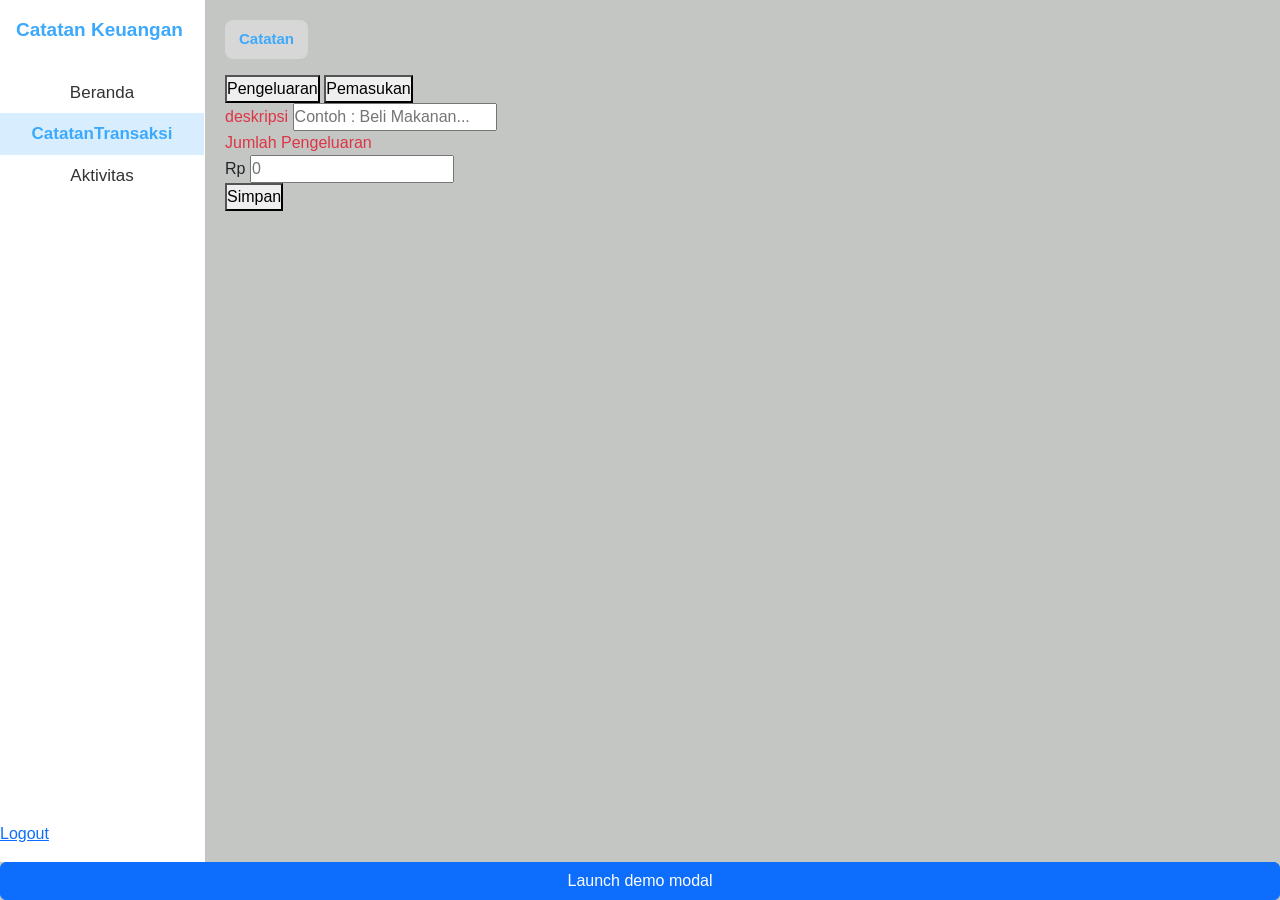
<file: modals.html>
<!DOCTYPE html>
<html lang="en">

<head>
    <meta charset="UTF-8">
    <meta name="viewport" content="width=device-width, initial-scale=1.0">
    <title>dashboard</title>
    <link href="https://cdn.jsdelivr.net/npm/bootstrap@5.0.2/dist/css/bootstrap.min.css" rel="stylesheet">
    <link rel="stylesheet" href="assets/css/catatan.css">
</head>

<body>
    <div class="wrapper">
        <aside class="sidebar">
            <div class="brand">Catatan Keuangan</div>
            <nav>
                <a href="dashboard.html">Beranda</a>
                <a href="catatan.html" class="active">CatatanTransaksi</a>
                <a href="aktivitas.html">Aktivitas</a>
            </nav>
            <a href="index.html" class="logout">Logout</a>
        </aside>

        <main class="main">
            <div class="page-title">Catatan</div>

            <div class="form-section" id="form-pengeluaran">

                <div class="tab-wrapper">
                    <button class="tab-btn active" id="tab-pengeluaran-q" onclick="switchTab('pengeluaran')">
                        Pengeluaran
                    </button>
                    <button class="tab-btn" id="tab-pemasukan-q" onclick="switchTab('pemasukan')">
                        Pemasukan
                    </button>
                </div>

                <form action="" method="post">
                    <input type="hidden" name="tipe" value="pengeluaran">

                    <div class="form-grup">
                        <label class="text-danger" for="deskripsi">deskripsi</label>
                        <input type="text" id="deskripsi" name="deskripsi" placeholder="Contoh : Beli Makanan...">
                    </div>

                    <div class="form-grup">
                        <label class="text-danger" for="jumlah">Jumlah Pengeluaran</label>
                        <div class="input-prefix">
                            <span>Rp</span>
                            <input type="number" id="jumlah" name="jumlah" placeholder="0" min="0">
                        </div>
                    </div>

                    <button type="submit" class="btn-simpan">Simpan</button>
                </form>
            </div>

            <div class="form-section" id="form-pemasukan" style="display: none;">

                <div class="tab-wrapper">
                    <button class="tab-btn" id="tab-pengeluaran-m" onclick="switchTab('pengeluaran')">
                        Pengeluaran
                    </button>
                    <button class="tab-btn active active-masuk" id="tab-pemasukan-m" onclick="switchTab('pemasukan')">
                        Pemasukan
                    </button>
                </div>

                <form action="" method="post">
                    <input type="hidden" name="tipe" value="pemasukan">

                    <div class="form-grup">
                        <label class="text-success" for="deskripsi_pemasukan">deskripsi</label>
                        <input type="text" id="deskismatch_pemasukan" name="deskripsi"
                            placeholder="Contoh : Gajihan Masuk...">
                    </div>

                    <div class="form-grup">
                        <label class="text-success" for="jumlah_pemasukan">Jumlah pemasukan</label>
                        <div class="input-prefix">
                            <span>Rp</span>
                            <input type="number" id="jumlah_pemasukan" name="jumlah" placeholder="0" min="0">
                        </div>
                    </div>

                    <button type="submit" class="btn-simpan btn-masuk">Simpan</button>
                </form>
            </div>
        </main>
    </div>
    <!-- Button trigger modal -->
    <button type="button" class="btn btn-primary" data-toggle="modal" data-target="#exampleModal">
        Launch demo modal
    </button>

    <!-- Modal -->
    <div class="modal fade" id="exampleModal" tabindex="-1" role="dialog" aria-labelledby="exampleModalLabel"
        aria-hidden="true">
        <div class="modal-dialog" role="document">
            <div class="modal-content">
                <div class="modal-header">
                    <h5 class="modal-title" id="exampleModalLabel">Modal title</h5>
                    <button type="button" class="close" data-dismiss="modal" aria-label="Close">
                        <span aria-hidden="true">&times;</span>
                    </button>
                </div>
                <div class="modal-body">
                    ...
                </div>
                <div class="modal-footer">
                    <button type="button" class="btn btn-secondary" data-dismiss="modal">Close</button>
                    <button type="button" class="btn btn-primary">Save changes</button>
                </div>
            </div>
        </div>
    </div>
    <script>
        function switchTab(tipe) {
            document.querySelectorAll('.form-section').forEach(function (form) {
                form.style.display = 'none';
            });

            document.getElementById('form-' + tipe).style.display = 'block';
        }
    </script>
</body>

</html>
</file>
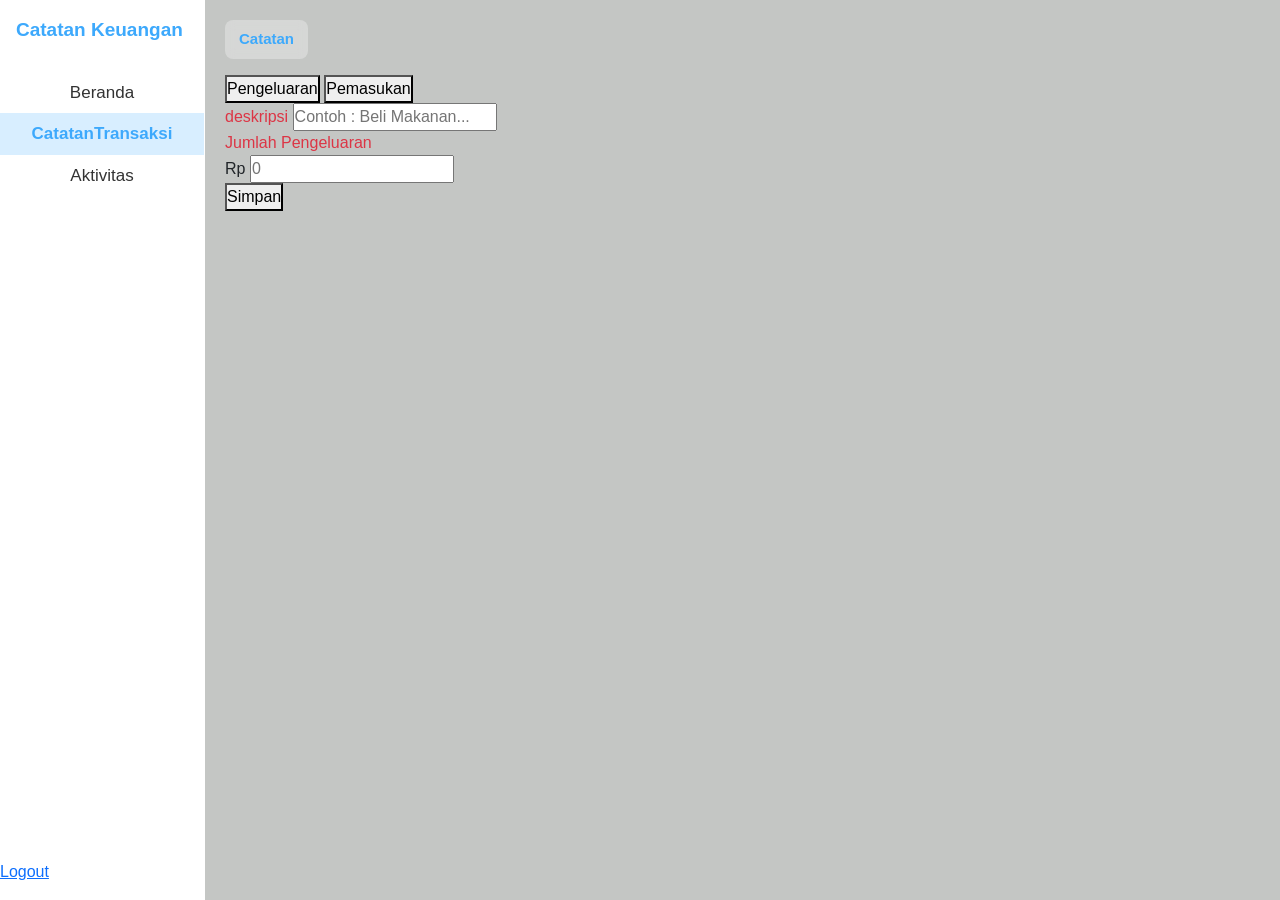
<file: admin/catatan.html>
<!DOCTYPE html>
<html lang="en">

<head>
    <meta charset="UTF-8">
    <meta name="viewport" content="width=device-width, initial-scale=1.0">
    <title>dashboard</title>
    <link href="https://cdn.jsdelivr.net/npm/bootstrap@5.0.2/dist/css/bootstrap.min.css" rel="stylesheet">
    <link rel="stylesheet" href="../assets/css/catatan.css">
</head>

<body>
    <div class="wrapper">
        <aside class="sidebar">
            <div class="brand">Catatan Keuangan</div>
            <nav>
                <a href="dashboard.html">Beranda</a>
                <a href="catatan.html" class="active">CatatanTransaksi</a>
                <a href="aktivitas.html">Aktivitas</a>
            </nav>
            <a href="../auth/login.html" class="logout">Logout</a>
        </aside>

        <main class="main">
            <div class="page-title">Catatan</div>

            <div class="form-section" id="form-pengeluaran">
                
                <div class="tab-wrapper">
                    <button class="tab-btn active" id="tab-pengeluaran-q" onclick="switchTab('pengeluaran')">
                        Pengeluaran
                    </button>
                    <button class="tab-btn" id="tab-pemasukan-q" onclick="switchTab('pemasukan')">
                        Pemasukan
                    </button>
                </div>

                <form action="" method="post">
                    <input type="hidden" name="tipe" value="pengeluaran">
                    
                    <div class="form-grup">
                        <label class="text-danger" for="deskripsi">deskripsi</label>
                        <input type="text" id="deskripsi" name="deskripsi" placeholder="Contoh : Beli Makanan...">
                    </div>
                    
                    <div class="form-grup">
                        <label class="text-danger" for="jumlah">Jumlah Pengeluaran</label>
                        <div class="input-prefix">
                            <span>Rp</span>
                            <input type="number" id="jumlah" name="jumlah" placeholder="0" min="0">
                        </div>
                    </div> 
                    
                    <button type="submit" class="btn-simpan">Simpan</button>
                </form>
            </div>

            <div class="form-section" id="form-pemasukan" style="display: none;">
                
                <div class="tab-wrapper">
                    <button class="tab-btn" id="tab-pengeluaran-m" onclick="switchTab('pengeluaran')">
                        Pengeluaran
                    </button>
                    <button class="tab-btn active active-masuk" id="tab-pemasukan-m" onclick="switchTab('pemasukan')">
                        Pemasukan
                    </button>
                </div>

                <form action="" method="post">
                    <input type="hidden" name="tipe" value="pemasukan">
                    
                    <div class="form-grup">
                        <label class="text-success" for="deskripsi_pemasukan">deskripsi</label>
                        <input type="text" id="deskismatch_pemasukan" name="deskripsi" placeholder="Contoh : Gajihan Masuk...">
                    </div>
                    
                    <div class="form-grup">
                        <label class="text-success" for="jumlah_pemasukan">Jumlah pemasukan</label>
                        <div class="input-prefix">
                            <span>Rp</span>
                            <input type="number" id="jumlah_pemasukan" name="jumlah" placeholder="0" min="0">
                        </div>
                    </div>
                    
                    <button type="submit" class="btn-simpan btn-masuk">Simpan</button>
                </form>
            </div>
        </main>
    </div>

    <script>
        function switchTab(tipe) {
            document.querySelectorAll('.form-section').forEach(function (form) {
                form.style.display = 'none';
            });
            
            document.getElementById('form-' + tipe).style.display = 'block';
        }
    </script>
</body>

</html>
</file>
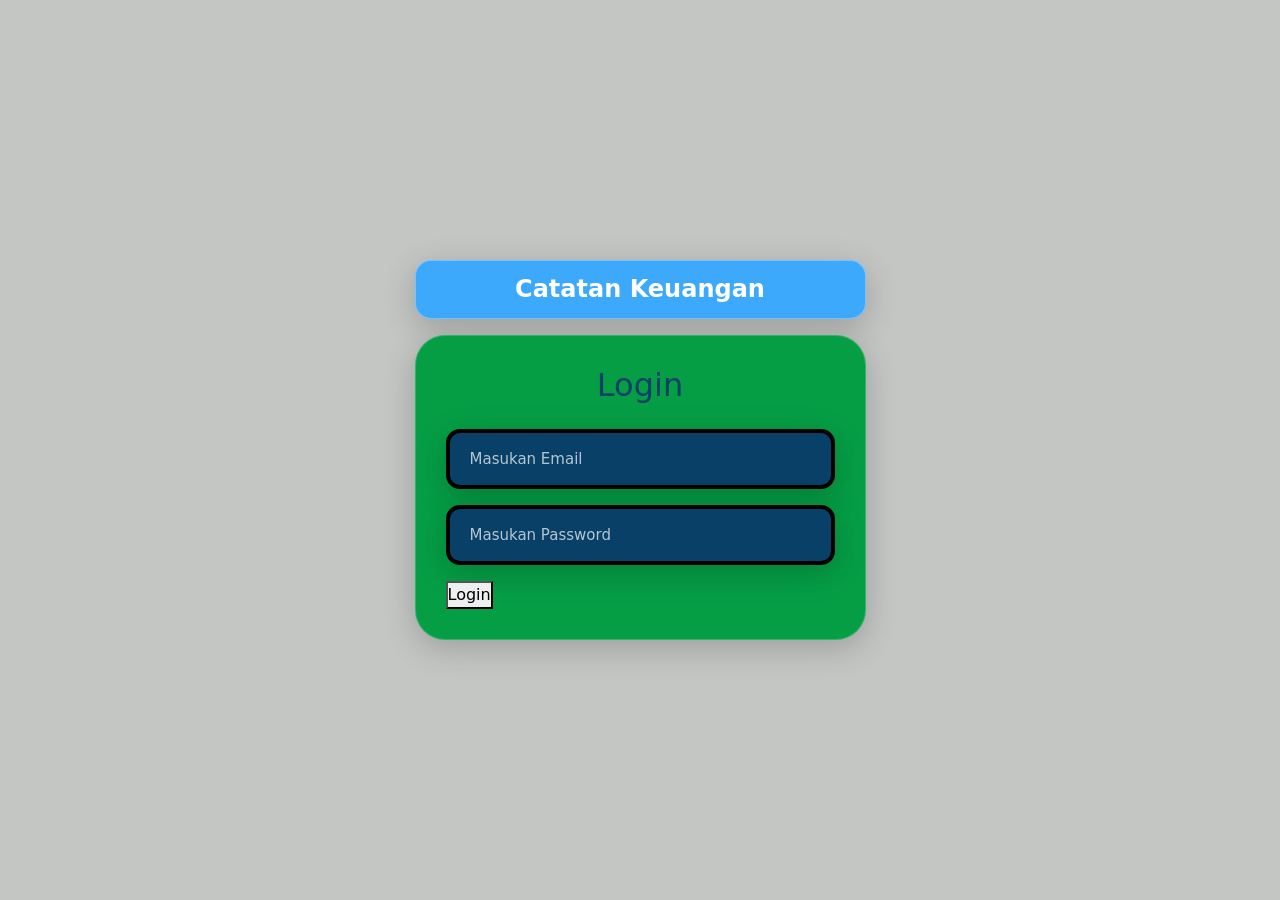
<file: auth/login.html>
<!DOCTYPE html>
<html lang="en">

<head>
    <meta charset="UTF-8">
    <meta name="viewport" content="width=device-width, initial-scale=1.0">
    <title>Login</title>
    
    <link href="https://cdn.jsdelivr.net/npm/bootstrap@5.0.2/dist/css/bootstrap.min.css" rel="stylesheet">
    
    <link rel="stylesheet" href="../assets/css/login.css">
</head> 

<body>

    <section class="d-flex vh-100 align-items-center justify-content-center">
        <div class="container">
            <div class="row justify-content-center">
                <div class="col-11 col-sm-8 col-md-6 col-lg-5">

                    <div class="judul">
                        <h3>Catatan Keuangan</h3>
                    </div>

                    <div class="card-login">
                        <form action="../admin/dashboard.html" method="post">
                            <h3>Login</h3>
                            <input type="email" name="email" placeholder="Masukan Email" required>
                            <input type="password" name="password" placeholder="Masukan Password" required>
                            <button type="submit">Login</button>
                        </form>
                    </div>

                </div>
            </div>
        </div>
    </section>

    <script src="https://cdn.jsdelivr.net/npm/bootstrap@5.0.2/dist/js/bootstrap.bundle.min.js"></script>
</body>

</html>
</file>
<file: assets/css/catatan.css>
/* --- RESET & BODY --- */
* {
  margin: 0;
  padding: 0;
  box-sizing: border-box;
}

body {
  display: flex;
  flex-direction: column;
  height: 100vh;
  background-color: #c4c6c4;
  font-family: sans-serif;
}

/* --- WRAPPER & LAYOUT --- */
.wrapper {
  display: flex;
  flex: 1;
  overflow: hidden;
}

.main {
  display: flex;
  flex-direction: column;
  gap: 16px;
  flex: 1;
  padding: 20px;
  overflow-y: auto;
}

/* --- SIDEBAR --- */
.sidebar {
  width: 205px;
  background-color: white;
  display: flex;
  flex-direction: column;
  padding: 16px 0;
  flex-shrink: 0;
  border-right: 1px solid rgba(255, 255, 255, 0.3);
  backdrop-filter: blur(8px);
}

.sidebar .brand {
  font-size: 19px;
  font-weight: bold;
  padding: 0 16px 16px;
  color: #3da9fc;
  border-bottom: 1px solid rgba(255, 255, 255, 0.2);
}

.sidebar nav {
  flex: 1;
  display: flex;
  flex-direction: column;
  margin-top: 10px;
}
.sidebar nav a {
  display: block;
  padding: 8px 6px;
  font-size: 17px;
  text-align: center;
  color: #333;
  text-decoration: none;
  transition: background 0.2s;
}
.sidebar nav a:hover,
.sidebar nav a.active {
  background-color: rgba(61, 169, 252, 0.2);
  color: #3da9fc;
  font-weight: bold;
}
.sidebar nav a.logout {
  color: #e05;
  font-weight: bold;
  cursor: pointer;
}

/* --- PAGE ELEMENTS --- */
.page-title {
  background-color: rgba(255, 255, 255, 0.3);
  backdrop-filter: blur(5px);
  font-size: 15px;
  font-weight: bold;
  color: #3da9fc;
  padding: 8px 14px;
  border-radius: 8px;
  width: fit-content;
  text-decoration: none;
}

/* --- TABEL --- */
.table-container {
  background-color: white;
  padding: 20px;
  border-radius: 15px;
  box-shadow: 0 4px 12px rgba(0, 0, 0, 0.1);
}
.table-bg {
  background-color: #3da9fc;
  color: white;
}
th {
  font-size: 19px !important;
}
td {
  font-size: 18px !important;
}

/* --- LOADING SPINNER --- */
.loading-overlay {
  position: fixed;
  top: 0;
  left: 0;
  width: 100%;
  height: 100%;
  background-color: rgba(255, 255, 255, 0.85);
  z-index: 9999;
  display: flex;
  flex-direction: column;
  justify-content: center;
  align-items: center;
}
.custom-spinner {
  border: 4px solid rgba(5, 158, 69, 0.1);
  border-left-color: #059e45;
  border-radius: 50%;
  width: 50px;
  height: 50px;
  animation: spin 1s linear infinite;
}
.loading-text {
  color: #059e45;
  font-weight: 600;
  margin-top: 16px;
}
/* Tambahkan ini di akhir file assets/css/catatan.css */
#tableBody .custom-spinner {
  width: 35px;
  height: 35px;
  border-width: 3px;
}
#tableBody .loading-text {
  font-size: 14px;
  color: #059e45;
}

@keyframes spin {
  0% {
    transform: rotate(0deg);
  }
  100% {
    transform: rotate(360deg);
  }
}

/* --- RESPONSIVE --- */
@media (max-width: 768px) {
  .wrapper {
    flex-direction: column;
    overflow-y: auto;
  }
  .sidebar {
    display: none;
  }
  .main {
    padding: 12px;
  }
  th {
    font-size: 16px !important;
  }
  td {
    font-size: 14px !important;
  }
  /* Tambahkan ini di akhir file assets/css/catatan.css */
  #tableBody .custom-spinner {
    width: 35px;
    height: 35px;
    border-width: 3px;
  }
  #tableBody .loading-text {
    font-size: 14px;
    color: #059e45;
  }
}
</file>
<file: assets/css/login.css>
* {
  margin: 0;
  padding: 0;
  box-sizing: border-box;
}

body {
  background-color: rgb(196, 198, 196);
  background-repeat: no-repeat;
  background-size: cover;
  background-position: center;
  min-height: 100vh;
}

/* ===== JUDUL ===== */
.judul {
  background-color: #3da9fc;
  border: 1px solid rgba(255, 255, 255, 0.3);
  border-radius: 16px;
  box-shadow: 0 8px 32px rgba(0, 0, 0, 0.2);
  padding: 14px 0;
  text-align: center;
  margin-bottom: 16px;
}

.judul h3 {
  font-size: 24px;
  font-weight: bold;
  color: white;
  margin: 0;
}

/* ===== CARD LOGIN ===== */
.card-login {
  background-color: #059e45;
  border-radius: 30px;
  padding: 30px;
  border: 1px solid rgba(255, 255, 255, 0.2);
  box-shadow: 0 8px 32px rgba(0, 0, 0, 0.2);
}

.card-login h3 {
  text-align: center;
  font-size: 32px;
  color: #094067;
  margin-bottom: 25px;
}

/* ===== INPUT ===== */
input {
  background-color: #094067;
  width: 100%;
  height: 60px;
  border: 4px solid #000000;
  border-radius: 14px;
  color: white;
  padding: 0 20px;
  font-size: 15px;
  display: block;
  margin-bottom: 16px;
  box-shadow: 0 8px 32px rgba(0, 0, 0, 0.2);
}

input:focus {
  outline: none;
  border-color: white;
}

input::placeholder {
  color: rgba(255, 255, 255, 0.7);
}
/* untuk hide mata */
.password-container {
  position: relative;
  width: 100%; /* Sesuai dengan lebar form Anda */
  display: block;
}

.password-container input {
  width: 100%;
  padding: 15px;
  padding-right: 45px; /* Memberi ruang di kanan agar teks tidak tertutup ikon */
  box-sizing: border-box;
}

#togglePassword {
  position: absolute;
  right: 15px;
  top: 50%;
  transform: translateY(-50%);
  cursor: pointer;
  user-select: none;
}

/* ===== BUTTON ===== */
.btn {
  background-color: #3da9fc;
  width: 100%;
  color: #ffff;
  font-size: 16px;
  font-weight: 700;
  letter-spacing: 0.5px;
  padding: 14px 32px;
  width: 100%;
  max-width: 320px;
  border: none;
  border-radius: 12px;
  cursor: pointer;
  display: block;
  margin: 20px auto 0;
  transition: all 0.25s ease-in-out;
  box-shadow: 0 4px 12px rgba(61, 169, 252, 0.3);
}

.btn:hover {
  background-color: #0d578f;
  box-shadow: 0 6px 20px rgba(13, 87, 143, 0.4);
  transform: translateY(-2px);
}
.btn:active {
  transform: translateY(0);
  box-shadow: 0 4px 10px rgba(13, 87, 143, 0.2);
}
</file>
